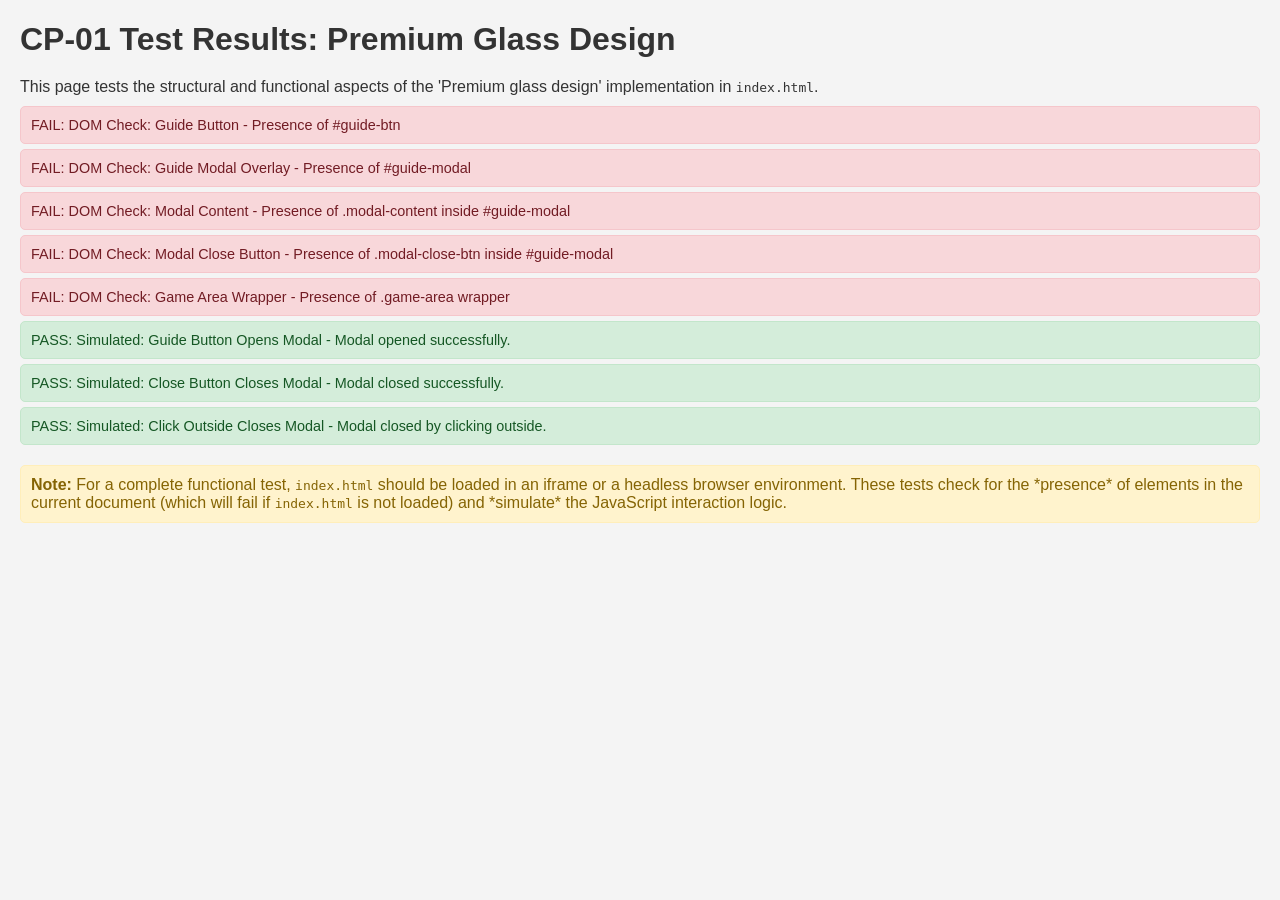
<file: test_index.html>
<!DOCTYPE html>
<html lang="en">
<head>
    <meta charset="UTF-8">
    <meta name="viewport" content="width=device-width, initial-scale=1.0">
    <title>Test for CP-01: Premium Glass Design</title>
    <style>
        body { font-family: 'Poppins', sans-serif; margin: 20px; background-color: #f4f4f4; color: #333; }
        .test-result { padding: 10px; margin-bottom: 5px; border-radius: 5px; font-size: 0.9em; }
        .test-result.pass { background-color: #d4edda; color: #155724; border: 1px solid #c3e6cb; }
        .test-result.fail { background-color: #f8d7da; color: #721c24; border: 1px solid #f5c6cb; }
        h1 { color: #333; margin-bottom: 20px; }
        p { margin-bottom: 10px; }
        .note { background-color: #fff3cd; color: #856404; border: 1px solid #ffeeba; padding: 10px; border-radius: 5px; margin-top: 20px; }
    </style>
</head>
<body>
    <h1>CP-01 Test Results: Premium Glass Design</h1>
    <p>This page tests the structural and functional aspects of the 'Premium glass design' implementation in <code>index.html</code>.</p>
    <div id="results"></div>

    <div class="note">
        <strong>Note:</strong> For a complete functional test, <code>index.html</code> should be loaded in an iframe or a headless browser environment. These tests check for the *presence* of elements in the current document (which will fail if <code>index.html</code> is not loaded) and *simulate* the JavaScript interaction logic.
    </div>

    <script>
        const resultsDiv = document.getElementById('results');

        function logResult(testName, passed, message) {
            const div = document.createElement('div');
            div.className = 'test-result ' + (passed ? 'pass' : 'fail');
            div.textContent = `${passed ? 'PASS' : 'FAIL'}: ${testName} - ${message}`;
            resultsDiv.appendChild(div);
            console.log(`${passed ? 'PASS' : 'FAIL'}: ${testName} - ${message}`);
        }

        // --- DOM Presence Checks (will only pass if index.html is loaded in this context) ---
        document.addEventListener('DOMContentLoaded', () => {
            console.log('--- Running DOM Presence Checks (requires index.html to be loaded) ---');
            logResult('DOM Check: Guide Button', !!document.getElementById('guide-btn'), 'Presence of #guide-btn');
            logResult('DOM Check: Guide Modal Overlay', !!document.getElementById('guide-modal'), 'Presence of #guide-modal');
            logResult('DOM Check: Modal Content', !!document.querySelector('#guide-modal .modal-content'), 'Presence of .modal-content inside #guide-modal');
            logResult('DOM Check: Modal Close Button', !!document.querySelector('#guide-modal .modal-close-btn'), 'Presence of .modal-close-btn inside #guide-modal');
            logResult('DOM Check: Game Area Wrapper', !!document.querySelector('.game-area'), 'Presence of .game-area wrapper');
            console.log('--- End DOM Presence Checks ---\n');

            console.log('--- Running Simulated Interaction Logic Tests ---');
            // Test 1: Check if Guide button opens modal (simulated logic)
            function testGuideButtonOpensModal() {
                const guideBtn = document.createElement('button');
                guideBtn.id = 'guide-btn';
                const guideModal = document.createElement('div');
                guideModal.id = 'guide-modal';
                guideModal.classList.add('modal-overlay'); // Simulate initial state

                let modalOpened = false;
                guideBtn.addEventListener('click', () => {
                    guideModal.classList.add('show');
                    modalOpened = true;
                });

                // Simulate the click
                guideBtn.click();

                const passed = modalOpened && guideModal.classList.contains('show');
                logResult('Simulated: Guide Button Opens Modal', passed, passed ? 'Modal opened successfully.' : 'Modal did not open.');
                return passed;
            }

            // Test 2: Check if Close button closes modal (simulated logic)
            function testCloseButtonClosesModal() {
                const guideModal = document.createElement('div');
                guideModal.id = 'guide-modal';
                guideModal.classList.add('modal-overlay', 'show'); // Simulate modal being open

                const modalCloseBtn = document.createElement('button');
                modalCloseBtn.className = 'modal-close-btn';

                let modalClosed = false;
                modalCloseBtn.addEventListener('click', () => {
                    guideModal.classList.remove('show');
                    modalClosed = true;
                });

                // Simulate the click
                modalCloseBtn.click();

                const passed = modalClosed && !guideModal.classList.contains('show');
                logResult('Simulated: Close Button Closes Modal', passed, passed ? 'Modal closed successfully.' : 'Modal did not close.');
                return passed;
            }

            // Test 3: Check if clicking outside modal closes it (simulated logic)
            function testClickOutsideClosesModal() {
                const guideModal = document.createElement('div');
                guideModal.id = 'guide-modal';
                guideModal.classList.add('modal-overlay', 'show'); // Simulate modal being open

                const modalContent = document.createElement('div');
                modalContent.className = 'modal-content';
                guideModal.appendChild(modalContent);

                let modalClosed = false;
                guideModal.addEventListener('click', (e) => {
                    if (e.target === guideModal) { // Check if click was directly on the overlay
                        guideModal.classList.remove('show');
                        modalClosed = true;
                    }
                });

                // Simulate click on the overlay itself (outside content)
                guideModal.click();

                const passed = modalClosed && !guideModal.classList.contains('show');
                logResult('Simulated: Click Outside Closes Modal', passed, passed ? 'Modal closed by clicking outside.' : 'Modal did not close by clicking outside.');
                return passed;
            }

            // Run all simulated tests
            testGuideButtonOpensModal();
            testCloseButtonClosesModal();
            testClickOutsideClosesModal();

            console.log('\n--- End of All Tests ---');
        });
    </script>
</body>
</html>
</file>
